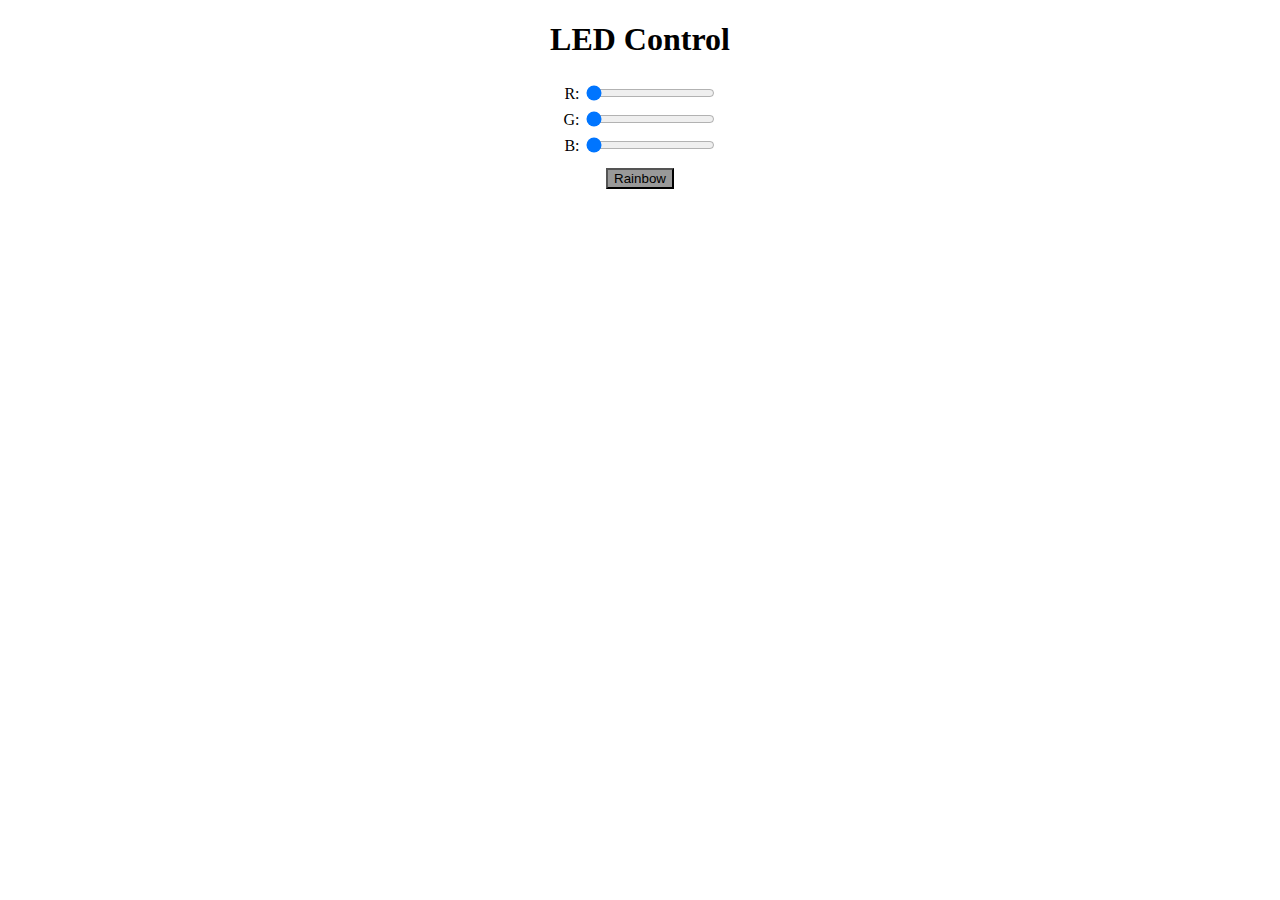
<file: main/data/index.html>
<!DOCTYPE html>
<html>
<head>
  <title>LED Control</title>
  <link href='https://fonts.googleapis.com/css?family=Roboto:300' rel='stylesheet' type='text/css'>
  <link href='index.css' rel='stylesheet' type='text/css'>
  <meta name="theme-color" content="#00878f">
  <meta content='width=device-width, initial-scale=1.0, maximum-scale=1.0, user-scalable=0' name='viewport'>
  <script src="WebSocket.js" type="text/javascript"></script>
</head>

<body>
  <center>
    <header>
      <h1>LED Control</h1>
    </header>
    <div>
      <table>
        <tr>
          <td style="width:14.4px; text-align: right">R: </td>
          <td><input class="enabled" id="r" type="range" min="0" max="1023" step="1" oninput="sendRGB();" value="0"></td>
        </tr>
        <tr>
          <td style="width:14.4px; text-align: right">G: </td>
          <td><input class="enabled" id="g" type="range" min="0" max="1023" step="1" oninput="sendRGB();" value="0"></td>
        </tr>
        <tr>
          <td style="width:14.4px; text-align: right">B: </td>
          <td><input class="enabled" id="b" type="range" min="0" max="1023" step="1" oninput="sendRGB();" value="0"></td>
        </tr>
      </table>
      <p style="margin:8px 0px">
        <button id="rainbow" class="button" style="background-color:#999" onclick="rainbowEffect();">Rainbow</button>
      </p>
    </div>
  </center>
</body>
</html>
</file>
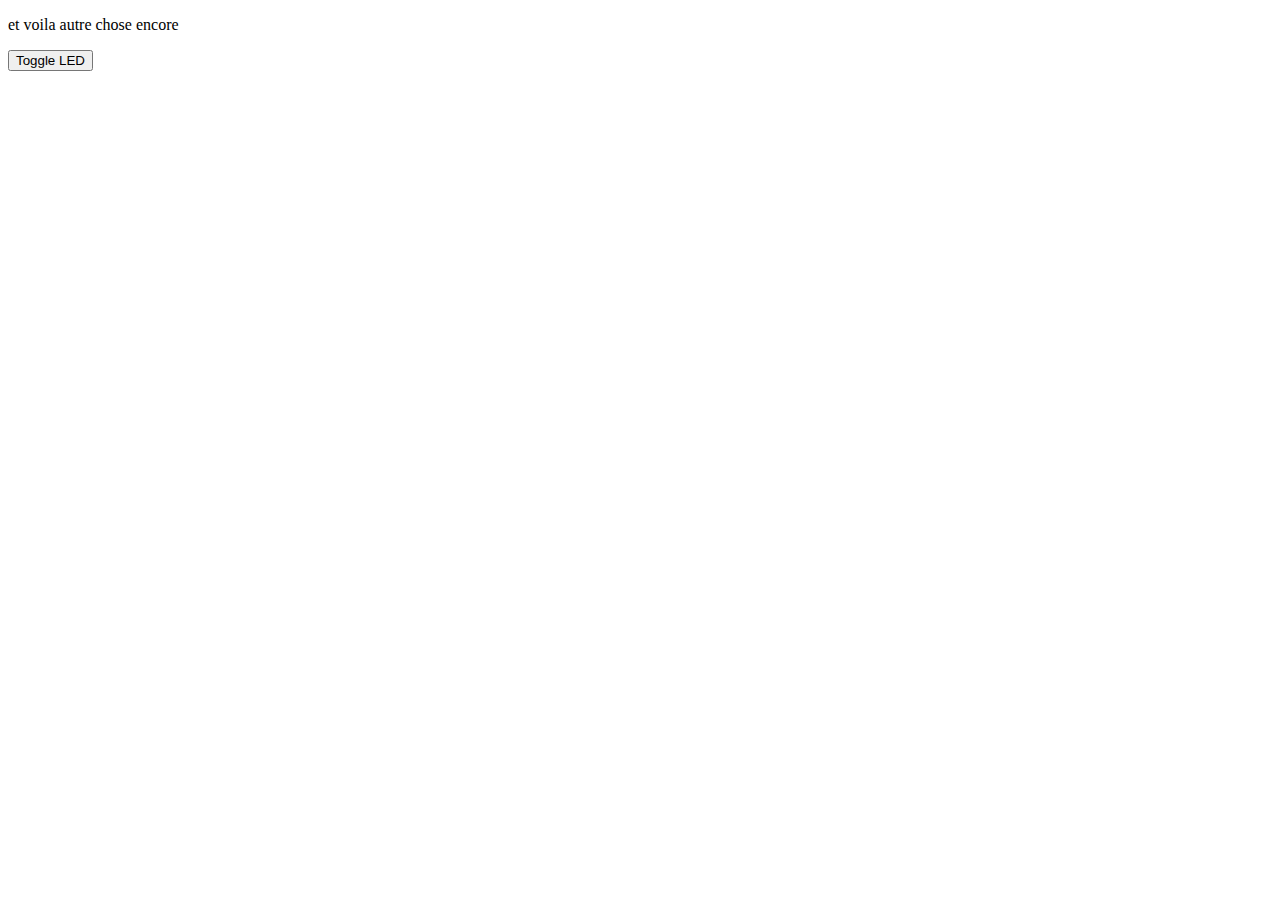
<file: main/data/suite.html>
<!doctype html>
<html>
  <head>
    <title>voici la suite</title>
  </head>
  <body>
    <p>et voila autre chose encore</p>
    
    <button type="button" onmousedown="mouseDown()" onmouseup="mouseUp()">Toggle LED</button> 
    
  </body>
</html>

<script>
function proceed () {
  var xhr = new XMLHttpRequest();
  xhr.open("POST", "/LED", true);
  xhr.setRequestHeader("Content-Type", "application/x-www-form-urlencoded; charset=UTF-8");
  xhr.send();
  }
  
  function mouseDown() {
    var xhr = new XMLHttpRequest();
    xhr.open("POST", "/LED", true);
    xhr.setRequestHeader("Content-Type", "application/x-www-form-urlencoded; charset=UTF-8");
    xhr.send();
  }
        
	function mouseUp() {
		var xhr = new XMLHttpRequest();
    xhr.open("POST", "/LED", true);
    xhr.setRequestHeader("Content-Type", "application/x-www-form-urlencoded; charset=UTF-8");
    xhr.send();
	}
</script>
</file>
<file: main/data/index.css>
body {
    /* background-image:url(background.jpg); */
}

#para {
    background-color: coral;
}

.b-example-divider {
    height: 3rem;
    background-color: rgba(0, 0, 0, .1);
    border: solid rgba(0, 0, 0, .15);
    border-width: 1px 0;
    box-shadow: inset 0 .5em 1.5em rgba(0, 0, 0, .1), inset 0 .125em .5em rgba(0, 0, 0, .15);
  }
  
  @media (min-width: 992px) {
    .rounded-lg-3 { border-radius: .3rem; }
  }
</file>
